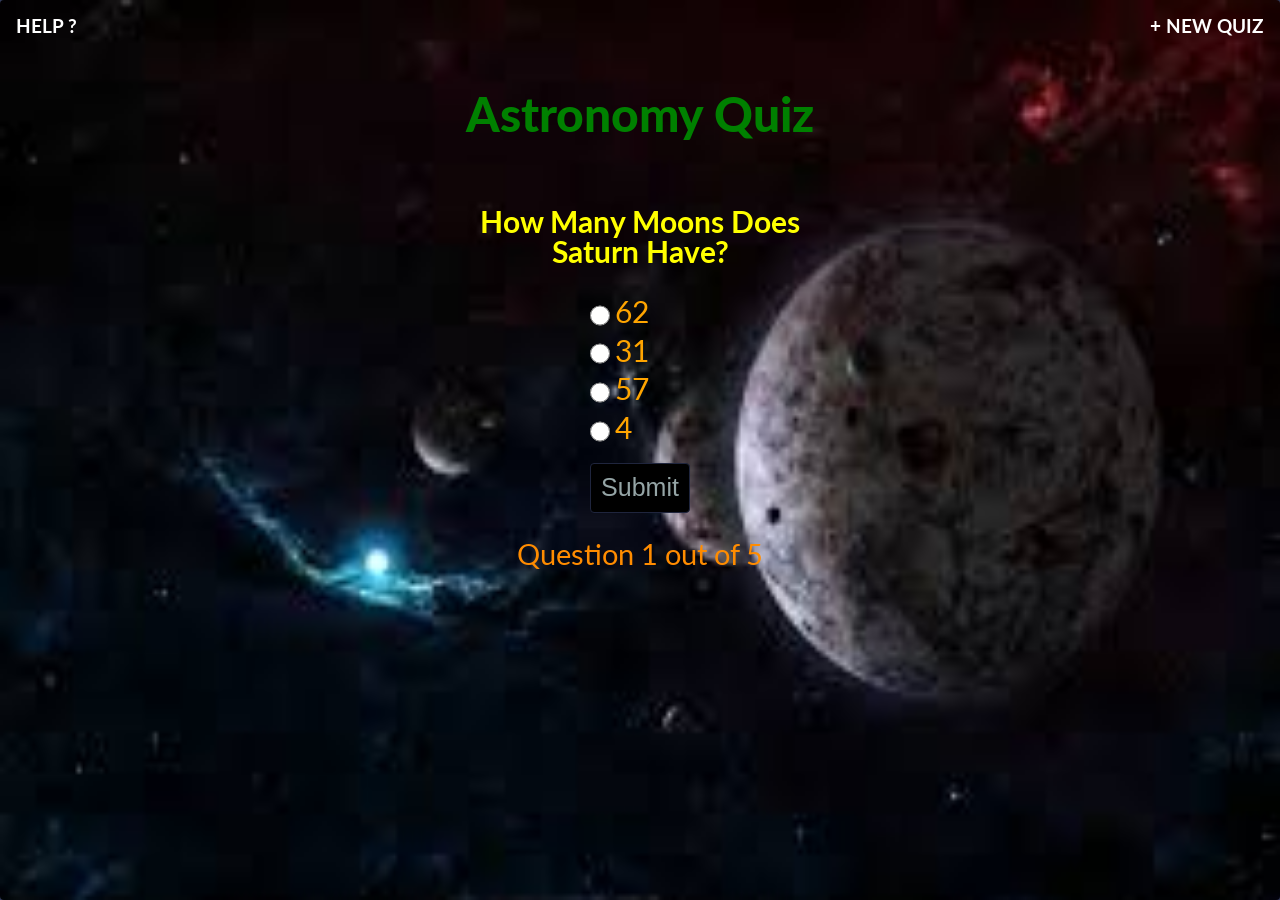
<file: index.html>
<!DOCTYPE html>
<html lang="en">
	<head>

		<title>Quizz APP</title>

		<!-- Meta Tags -->
		<meta charset="utf-8"/>
		
		<!-- Stylesheets -->
		<link rel="stylesheet" href="styles/reset.css">
		<link href='https://fonts.googleapis.com/css?family=Lato:400,700,900,900italic' rel='stylesheet' type='text/css'>
		<link rel="stylesheet" href="styles/style.css"/> 

		<!-- JavaScript -->
		<script src="https://ajax.googleapis.com/ajax/libs/jquery/1.10.2/jquery.min.js"></script>
		<script type="text/javascript" src="js/app.js"></script>
	
	</head>
	<body>
		
		<header> <!--Header -->

			<!-- Top Navigation -->
			<nav> 
				<ul class="clearfix">
					<li><a class="what" href="#">Help ?</a></li>
					<li><a class="new" href="#">+ New Quiz</a></li>
				</ul>
			</nav>
			
			<!-- Modal Information Box -->
			<div class="overlay" id="modal">
				<div class="content">
					<h3>What do I do?</h3>
					<div>
						<p>Astronomy Quiz.  The Quiz goes like this: </p>
						<ul>
							<li>1. Select an <strong>Answer </strong> from one of the multiple choice possibilities.</li>
							<li>2. You need to <strong>Receive</strong> a score of 70% to pass.</li>
							<li>3. You will see your <strong>Score</strong> as you progress.</li>
						</ul>
						<p>So, Are you ready?</p>
						<a class="close" href="#">Got It!</a>
					</div>
				</div>
			</div>

			<!-- logo text -->
			<h1>Astronomy Quiz</h1>

		</header>

		<section class="game"> <!-- Guessing Section -->
			
			<h2 id="feedback">What is the name of the former planet that is now classified a dwarf planet? </h2>

			<form>
			
				<input  type="hidden" name "Answer" value="0">
				<input  type = "radio" name="Answer" value="A"> Pluto <br>
				<input  type = "radio" name="Answer" value="B"> Earth <br>
				<input  type = "radio" name="Answer" value="C"> Saturn <br>
				<input  type = "radio" name="Answer" value="D"> Mars <br>
      		
      		<input type="submit" id="guessButton" class="button" name="submit" value="Submit"/> 
			</form>
		
      		<p>Question <span id="score">1</span> out of 20</p>
			
			<ul id="guessList" class="guessBox clearfix">
	

			</ul>

		</section>
	</body>
</html>
</file>
<file: styles/style.css>
/*---------------------------------------------------------------------------------
   Common Styles
---------------------------------------------------------------------------------*/
/*float styles*/
.clearfix:before,
.clearfix:after {
    content: " "; /* 1 */
    display: table; /* 2 */
}

.clearfix:after {
    clear: both;
}

* {
	-webkit-box-sizing: border-box;
	-moz-box-sizing: border-box;
	box-sizing: border-box;
}

html {
	width: 100%;
	height: 100%;
	background-color: #394264;
}

body {
	position: relative;
	width: 100%;
	height: 100%;
	margin: 0 auto;
	font-family: 'Lato', Calibri, Arial, sans-serif;
	background-image:url('../images/quizz1.jpg');
	background-size: 100% 100%;
	text-align: center;
	-webkit-border-radius: 4px;
	-moz-border-radius: 4px;
	border-radius: 4px;
	-webkit-box-shadow: 0px 0px 3px rgba(0, 0, 0, 0.3);
	-moz-box-shadow: 0px 0px 3px rgba(0, 0, 0, 0.3);
	box-shadow: 0px 0px 3px rgba(0, 0, 0, 0.3);
}

a {
	text-decoration: none;
	color: black;
}

ul li {	
	display: inline;
}

/*---------------------------------------------------------------------------------
   Header Styles
---------------------------------------------------------------------------------*/

nav {
	position: relative;
	height: 10%;
	padding: 1em;
}

nav ul li {
	text-transform: uppercase;
	font-weight: 700;
	font-size: 1.2em;
}

nav ul li:first-child {
	float: left;
}

nav ul li:last-child {
	float: right;
}

nav a {

	color: #fff;
}

h1 {
	font-weight: 900;
	font-size: 3em;
	padding: 0.8em;
	color: green;

}

/*style for hidden modal*/
.overlay {
	width: 100%;
	height: 100%;
	color: #fff;
	background: #e74c3c;
	position: absolute;
	top: 0;
	left: 0;
	margin: 0;
	z-index: 1000;
	display: none;
}

.content {
	color: #fff;
	background: #e74c3c;
	position: relative;
	height: auto;
	width: 600px;
	border-radius: 3px;
	top: 15%;
	margin: auto auto;
	border: 1px solid rgba(0,0,0,0.1);
}

.content h3 {
	margin: 0;
	padding: 0.4em;
	text-align: center;
	font-size: 2.4em;
	font-weight: 300;
	opacity: 0.8;
	background: rgba(0,0,0,0.1);
	border-radius: 3px 3px 0 0;
}

.content > div {
	padding: 15px 40px 30px;
	margin: 0;
	font-weight: 300;
	font-size: 1.15em;
}

.content > div p {
	margin: 0;
	padding: 10px 0;
	line-height: 2em;
	text-align: justify;
}

.content > div ul {
	margin-bottom: -30px;
	padding: 0 0 30px 20px;
	text-align: left;
}

.content > div ul li {
	padding: 5px 0;
	display: block;	
	list-style-type: disc;
	line-height: 1.5em;
}

.content > div ul li strong{
	text-decoration: underline;
}

.content > div a {
	font-size: 0.8em;
	background: #1F253D;
	color: #95a5a6;
	padding: 0.5em 2em;
	margin-bottom: 50px;
	border-radius: 3px;
}

/*---------------------------------------------------------------------------------
   Game Section Styles
---------------------------------------------------------------------------------*/

.game {
	position: relative;
	
	width: 380px;
	height: 380px;
	-webkit-border-radius: 4px;
	-moz-border-radius: 4px;
	border-radius: 4px;
	margin: 0 auto;



 

}

h2 {
	margin: 0 auto;	
	
	padding: 1em 0.4em;
	font-size: 1.5em;
	font-weight: 400;
	display: block;
	line-height: 1em;
	border-top-left-radius: 4px;
	border-top-right-radius: 4px;
	color: yellow;
	font-size: 30px;
	font-weight: bold;
}

.game p {
	margin-top: 0.5em;
	font-size: 1.8em;
	padding-bottom: 0.5em;
	color:darkorange;
}

#count {
	color: #f39c12;
	font-weight: 700;
	font-size: 1.5em;
}


form {
display: inline-block;
margin: 0 auto;
text-align: left;
color: orange;
font-size: 30px;
}

input {
	width: 20px;
	height: 25px;

	padding: 0.8em 0;
	margin: 0.5em 5px;;
	background: #50597b;
   vertical-align:middle;  
	color: #fff;
	border: solid 1px #1f253d;
	-webkit-border-radius: 4px;
	-moz-border-radius: 4px;
	border-radius: 4px;
}

input.button {
	width: 100px;
	height: 50px;
	background: black;
	color: #95a5a6;
	font-size: 2em;
	padding: 0.2em;
	font-size: 25px;
	-webkit-transition: background 1s ease-in-out;
	-moz-transition: background 1s ease-in-out;
	-ms-transition: background 1s ease-in-out;
	-o-transition: background 1s ease-in-out;
	transition: background 1s ease-in-out;
}

input.button:hover {
	background: #e64c65;
	color: #fff;
	-webkit-transition: background 1s ease-in-out;
	-moz-transition: background 1s ease-in-out;
	-ms-transition: background 1s ease-in-out;
	-o-transition: background 1s ease-in-out;
	transition: background 1s ease-in-out;
	cursor: pointer;
}

input label{
	text-align: left;
	padding: 16px;
	font-size: 2.5em;
	font-weight: bold;
	color: red;
   margin-left: 10px;

}

input:focus {
	outline: none !important;
}

::-webkit-input-placeholder {
   color: #95a5a6;
}

:-moz-placeholder { /* Firefox 18- */
   color: #95a5a6;
}

::-moz-placeholder {  /* Firefox 19+ */
   color: #95a5a6; 
}

:-ms-input-placeholder {  
   color: #95a5a6; 
}




.hot {
	
	background-color: black;
	
}


h2#feedback.cold{


background-color: blue;

}
</file>
